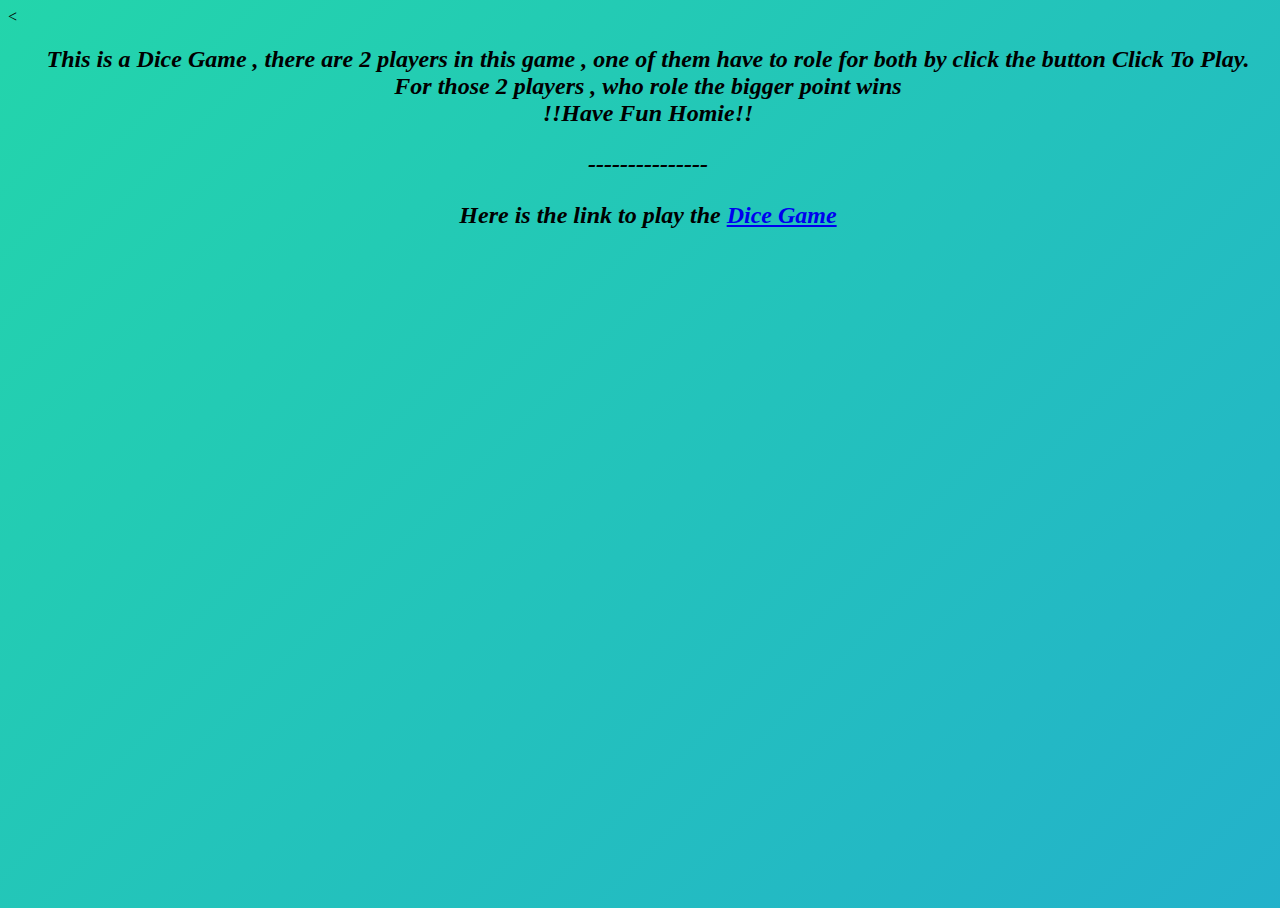
<file: index2.html>
<<!DOCTYPE html>
<html lang="en" dir="ltr">
  <head>
    <meta charset="utf-8">
    <title>Dice Game</title>
    <link rel="stylesheet" href="style.css" />
    <link rel="preconnect" href="https://fonts.googleapis.com">
  <link rel="preconnect" href="https://fonts.gstatic.com" crossorigin>
  <link href="https://fonts.googleapis.com/css2?family=Roboto:wght@300&display=swap" rel="stylesheet">

  </head>
  <body>
    <center>
      <h2>
        <em>
      This is a Dice Game , there are 2 players in this game , one of them have to role for both by click the button <i>Click To Play</i>.<br />
      For those 2 players , who role the bigger point wins<br />
      !!Have Fun Homie!! <br />
      <p>---------------</p>
      Here is the link to play the <a href="index.html" > Dice Game </a>
     </em>

     <h2>
      </center>

  </body>
  
</html>
</file>
<file: style.css>
/* THIS IS INDEX DECORATION */
.img1{
  width: 10%;
  height: 10%;
  background-image: none;
}
.img2{
  width: 10%;
  height: 10%;
  background-image: none;
}
body {
  background-color: lightblue;
}
.fonts-player{
  text-shadow: 2px 2px 5px black;
  font-size: 50px;
}
h1{
  text-shadow: 0 0 3px #FF0000;
  font-size: 50px;
}

.decorateButton {

  display: flex;
  flex-direction: column;
  align-items: center;
  padding: 6px 14px;
  font-family: -apple-system, BlinkMacSystemFont, 'Roboto', sans-serif;
  border-radius: 6px;
  background: #6E6D70;
  box-shadow: 0 0.5px 1px rgba(0, 0, 0, 0.1), inset 0 0.5px 0.5px rgba(255, 255, 255, 0.5), 0 0 0 0.5px rgba(0, 0, 0, 0.12);
  color: #DFDEDF;
  user-select: none;
  text-shadow: 0 0 3px #FF0000;
  font-size: 20px;

}

.decorateButton:focus {

  box-shadow: inset 0 0.8px 0 -0.25px rgba(255, 255, 255, 0.2), 0 0.5px 1px rgba(0, 0, 0, 0.1), 0 0 0 3.5px rgba(58, 108, 217, 0.5);
  outline: 0;
}
.previous{
  font-size: 25px;
}
/*THIS IS INDEX2 DECORATION */

html, body {
  width: 100%;
  height:100%;
}

body {
    background: linear-gradient(-45deg, #ee7752, #e73c7e, #23a6d5, #23d5ab);
    background-size: 400% 400%;
    animation: gradient 15s ease infinite;
}

@keyframes gradient {
    0% {
        background-position: 0 50%;
    }
    50% {
        background-position: 100% 50%;
    }
    100% {
        background-position: 0 50%;
    }
}
</file>
